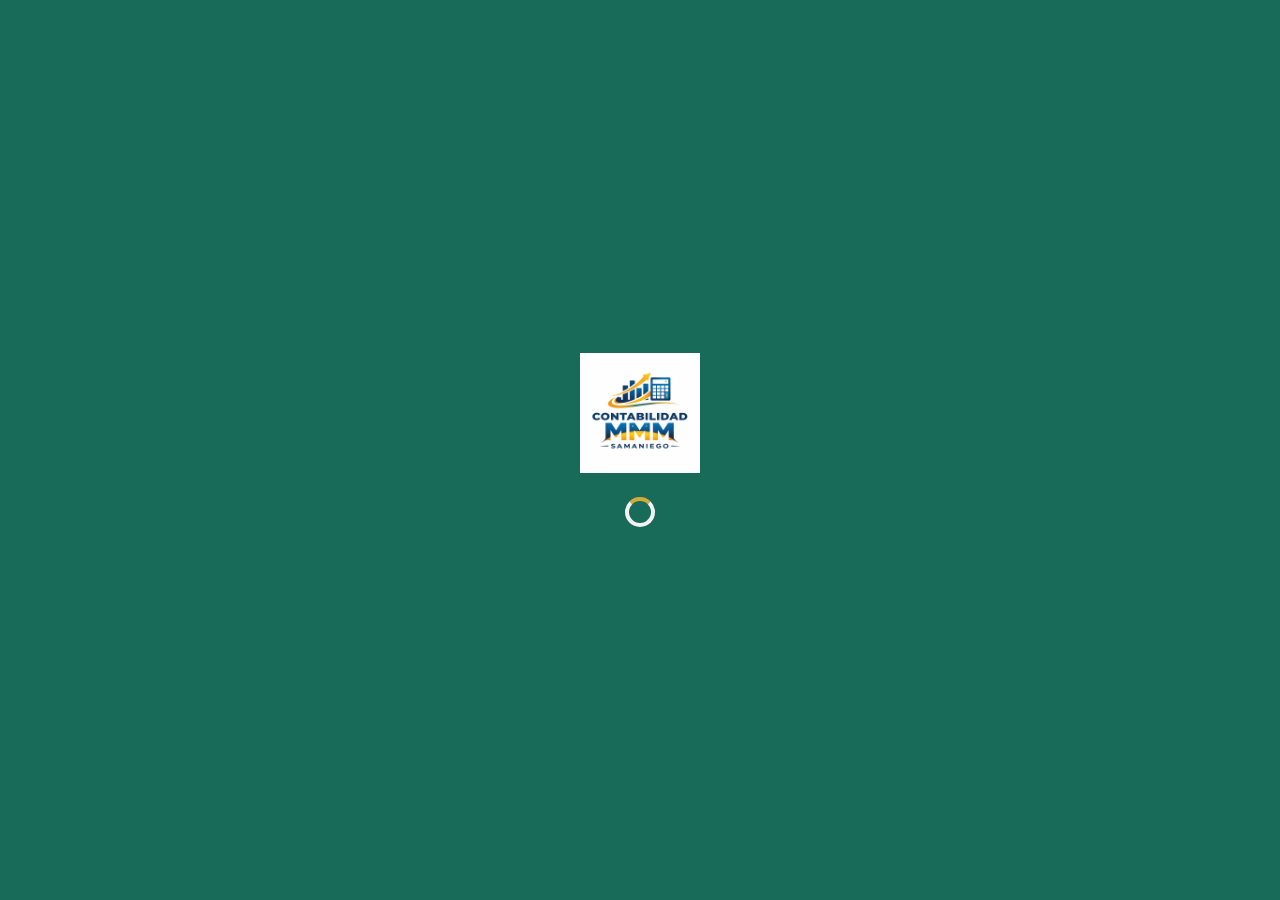
<file: index.html>
<!DOCTYPE html>
<html lang="es">
<head>
    <meta charset="UTF-8">
    <meta name="viewport" content="width=device-width, initial-scale=1.0">
    <title>MMM Samaniego</title>

    <!-- PWA -->
    <link rel="manifest" href="./manifest.json">
    <meta name="theme-color" content="#004a99">

    <!-- CSS -->
    <link rel="stylesheet" href="./style.css">
    <link rel="stylesheet" href="./libs/all.min.css">

    <style>
        body.splash-active {
            overflow: hidden;
        }

        #splash-screen {
            position: fixed;
            top: 0;
            left: 0;
            width: 100vw;
            height: 100vh;
            display: flex;
            justify-content: center;
            align-items: center;
            overflow: hidden;
            opacity: 1;
            transition: opacity 0.5s ease;
        }

        #splash-screen .splash-logo {
            animation: none;
        }

        #splash-screen.is-hidden {
            opacity: 0;
            pointer-events: none;
        }
    </style>

    <!-- ICONO -->
    <link rel="icon" href="./logo.png">
</head>

<body class="splash-active">

    <!-- SPLASH -->
    <div id="splash-screen">
        <div class="splash-content">
            <img src="./logo.png" class="splash-logo">
            <div class="loader"></div>
        </div>
    </div>

    <!-- LOGIN -->
    <div id="login-modal" style="display:none; position:fixed; top:0; left:0; width:100%; height:100%; background:rgba(0,0,0,0.7); justify-content:center; align-items:center; z-index:9999;">
        <div style="background:#004a99; padding:20px; border-radius:10px; color:white; text-align:center;">
            <h3>Acceso Seguro</h3>
            <input type="password" id="pass-input" placeholder="Ingrese clave" style="padding:10px; margin:10px 0;">
            <br>
            <button onclick="verificarClave()">Ingresar</button>
            <p id="error-pass" style="color:red; display:none;">Contraseña incorrecta</p>
        </div>
    </div>

    <!-- CONTENIDO -->
    <div class="app-topbar">
        <header class="app-header">
            <div class="header-content">
                <img src="./logo.png" class="header-logo" alt="">
                <div>
                    <p class="eyebrow">Administración financiera</p>
                    <h1>Tesorería MMM Samaniego</h1>
                </div>
            </div>
        </header>

        <nav class="tabs" aria-label="Secciones de tesorería">
            <button class="tab-button active" type="button" data-view="registrar" aria-selected="true">
                <span class="tab-icon" aria-hidden="true">✎</span><span>Registrar</span>
            </button>
            <button class="tab-button" type="button" data-view="filtrar" aria-selected="false">
                <span class="tab-icon" aria-hidden="true">⌕</span><span>Filtrar</span>
            </button>
            <button class="tab-button" type="button" data-view="informe" aria-selected="false">
                <span class="tab-icon" aria-hidden="true">▥</span><span>Informe</span>
            </button>
            <button class="tab-button" type="button" data-view="tabla" aria-selected="false">
                <span class="tab-icon" aria-hidden="true">▤</span><span>Registros</span>
            </button>
        </nav>
    </div>

    <main class="container">
        <section class="app-view view-registrar active" data-panel="registrar" aria-labelledby="title-registrar">
            <div class="section-heading">
                <p class="eyebrow">Nuevo movimiento</p>
                <h2 id="title-registrar">Registrar ingreso o gasto</h2>
                <p>Completa los datos para guardar un movimiento en la tesorería.</p>
            </div>
            <div class="card">
                <form id="form-registro">
                    <div class="form-grid">
                        <div class="form-group">
                            <label for="fecha">Fecha</label>
                            <input type="date" id="fecha" required>
                        </div>
                        <div class="form-group">
                            <label for="detalle">Actividad o detalle</label>
                            <input type="text" id="detalle" placeholder="Ej. Aporte dominical" required>
                        </div>
                        <div class="form-group">
                            <label for="tipo">Tipo de movimiento</label>
                            <select id="tipo">
                                <option value="entrada">Entrada</option>
                                <option value="salida">Salida</option>
                            </select>
                        </div>
                        <div class="form-group">
                            <label for="monto">Monto</label>
                            <input type="number" id="monto" placeholder="0" min="0" step="any" required>
                        </div>
                    </div>
                    <button class="btn-save" type="submit">Guardar en Base de Datos</button>
                </form>
            </div>
        </section>

        <section class="app-view view-filtrar" data-panel="filtrar" aria-labelledby="title-filtrar">
            <div class="section-heading">
                <p class="eyebrow">Búsqueda</p>
                <h2 id="title-filtrar">Filtrar movimientos</h2>
                <p>Los filtros se aplican a los registros y al informe.</p>
            </div>
            <div class="card">
                <div class="filter-bar">
                    <div class="form-group">
                        <label for="fecha-inicio">Desde</label>
                        <input type="month" id="fecha-inicio">
                    </div>
                    <div class="form-group">
                        <label for="fecha-fin">Hasta</label>
                        <input type="month" id="fecha-fin">
                    </div>
                    <div class="form-group">
                        <label for="filter-actividad">Actividad</label>
                        <input type="text" id="filter-actividad" placeholder="Buscar actividad">
                    </div>
                </div>
                <p class="helper-text">Puedes combinar las fechas con una búsqueda por actividad.</p>
            </div>
        </section>

        <section class="app-view view-informe" data-panel="informe" aria-labelledby="title-informe">
            <div class="section-heading">
                <p class="eyebrow">Resumen financiero</p>
                <h2 id="title-informe">Informe consolidado</h2>
                <p>Consulta y comparte el informe de los movimientos que coinciden con tus filtros.</p>
            </div>
            <div class="card report-card">
                <div class="report-mark" aria-hidden="true">▥</div>
                <div>
                    <h3>Ver informe</h3>
                    <p>Genera el resumen de ingresos, salidas y saldo total.</p>
                </div>
                <button class="btn-primary" type="button" onclick="abrirInforme()">Ver Informe</button>
            </div>
        </section>

        <section class="app-view view-tabla" data-panel="tabla" aria-labelledby="title-tabla">
            <div class="section-heading">
                <p class="eyebrow">Tesorería</p>
                <h2 id="title-tabla">Registros</h2>
                <p>Consulta, exporta o administra los movimientos guardados.</p>
            </div>
            <div class="card table-card">
                <div class="table-heading">
                    <h3>Movimientos registrados</h3>
                    <span class="table-hint">Desliza horizontalmente para ver todas las columnas</span>
                </div>
                <div class="actions table-toolbar">
                    <div class="button-group">
                        <button class="btn-pdf" type="button" onclick="exportarPDF()">PDF</button>
                        <button class="btn-excel" type="button" onclick="exportarExcel()">Excel</button>
                        <button class="btn-backup" type="button" onclick="respaldarDatos()">Backup</button>
                        <button class="btn-restore" type="button" onclick="document.getElementById('fileRestore').click()">Restaurar copia</button>
                        <input type="file" id="fileRestore" accept=".json" hidden onchange="restaurarDatos(event)">
                        <button id="btnLimpiar" class="btn-danger" type="button">Limpiar</button>
                    </div>
                </div>
                <div class="table-container">
                    <table>
                        <thead>
                            <tr>
                                <th>Fecha</th>
                                <th>Detalle</th>
                                <th>Entrada</th>
                                <th>Salida</th>
                                <th>Neto</th>
                                <th>Acción</th>
                            </tr>
                        </thead>
                        <tbody id="lista-datos"></tbody>
                    </table>
                </div>
            </div>
        </section>
    </main>

    <!-- LIBRERÍAS (LOCAL) -->
    <script src="./libs/jspdf.umd.min.js"></script>
    <script src="./libs/jspdf.plugin.autotable.min.js"></script>
    <script src="./libs/xlsx.full.min.js"></script>

    <div id="pantalla-informe" class="report-screen" style="display:none;">

    <div class="report-dialog">

        <!-- HEADER -->
        <div class="report-header">
            <div>
                <p class="eyebrow">Resumen financiero</p>
                <h2>📊 Informe Consolidado</h2>
            </div>
            <button class="report-close" type="button" onclick="cerrarInforme()" aria-label="Cerrar informe">✕</button>
        </div>
        

        <!-- LISTA -->
        <div class="report-content">
        <ul id="lista-informe"></ul>
            
        </div>

        <!-- BOTONES -->
        <div class="report-actions">
            <button class="btn-copy" type="button" onclick="copiarInforme()">Copiar</button>
            <button class="btn-danger" type="button" onclick="limpiarInforme()">Limpiar</button>
            
        </div>

    </div>

</div>

    <div id="toast-registro" class="toast-registro" role="status" aria-live="polite">
        <span class="toast-check" aria-hidden="true">✓</span>
        <span>¡Registro con éxito!</span>
    </div>

    <!-- SCRIPT PRINCIPAL -->
    <script src="./script.js"></script>
    <script>
        document.querySelectorAll('.tab-button').forEach(button => {
            button.addEventListener('click', () => {
                const view = button.dataset.view;
                document.querySelectorAll('.tab-button').forEach(tab => {
                    const selected = tab === button;
                    tab.classList.toggle('active', selected);
                    tab.setAttribute('aria-selected', selected);
                });
                document.querySelectorAll('.app-view').forEach(panel => {
                    panel.classList.toggle('active', panel.dataset.panel === view);
                });
                const reportScreen = document.getElementById('pantalla-informe');
                if (view === 'informe') {
                    abrirInforme();
                } else if (reportScreen.style.display === 'block') {
                    cerrarInforme();
                }
            });
        });

        const registroForm = document.getElementById('form-registro');
        const registroToast = document.getElementById('toast-registro');
        let registroToastTimeout;

        registroForm.addEventListener('submit', () => {
            if (registroForm.elements.fecha.value || registroForm.elements.detalle.value ||
                registroForm.elements.monto.value) return;

            registroToast.classList.add('visible');
            clearTimeout(registroToastTimeout);
            registroToastTimeout = setTimeout(() => {
                registroToast.classList.remove('visible');
            }, 3200);
        });
    </script>

</body>
</html>
</file>
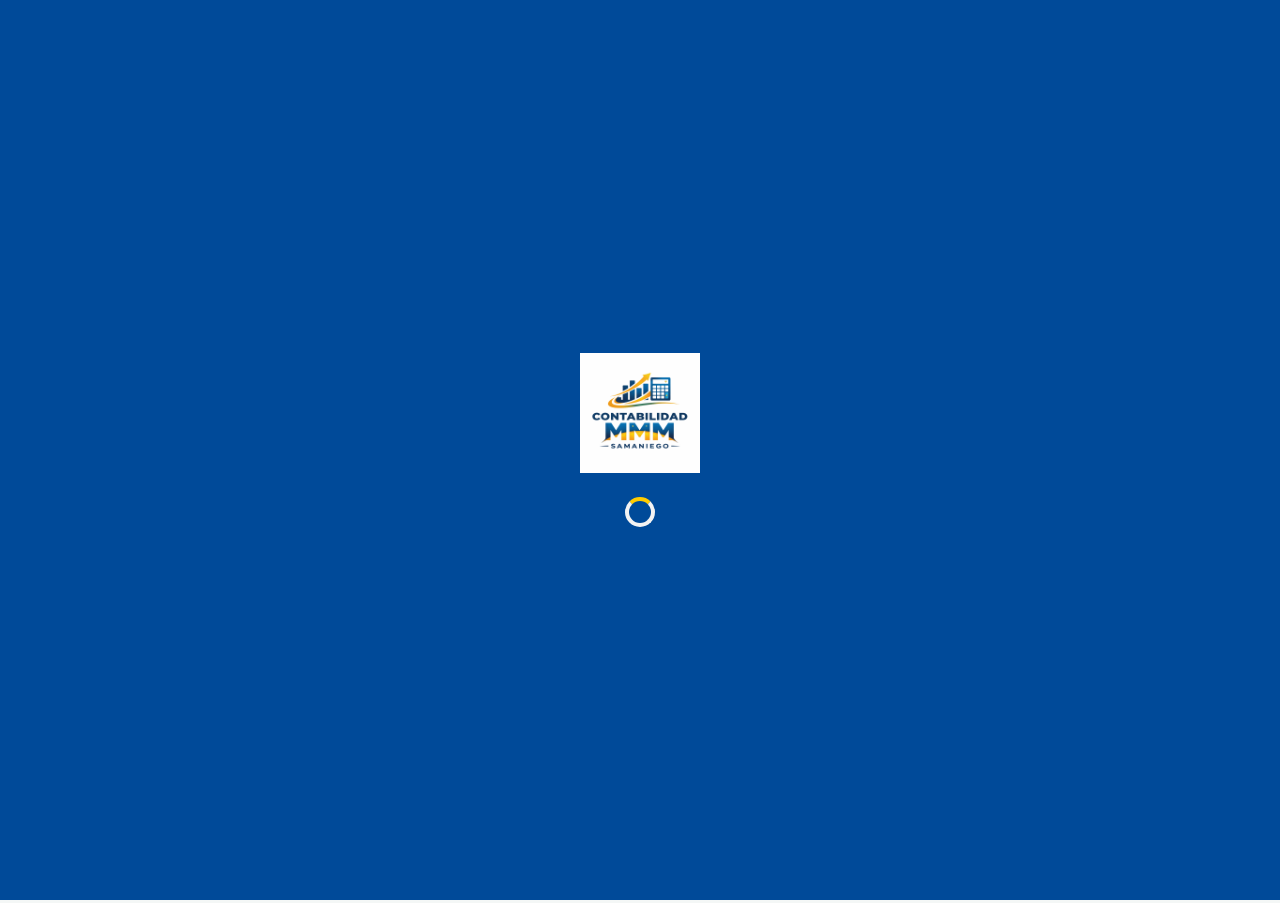
<file: tesoreria-samaniego/index.html>
<!DOCTYPE html>
<html lang="es">
<head>
    <meta charset="UTF-8">
    <meta name="viewport" content="width=device-width, initial-scale=1.0">
    <title>MMM Samaniego</title>

    <!-- PWA -->
    <link rel="manifest" href="./manifest.json">
    <meta name="theme-color" content="#004a99">

    <!-- CSS -->
    <link rel="stylesheet" href="./style.css">
    <link rel="stylesheet" href="./libs/all.min.css">

    <!-- ICONO -->
    <link rel="icon" href="./logo.png">
</head>

<body>

    <!-- SPLASH -->
    <div id="splash-screen">
        <div class="splash-content">
            <img src="./logo.png" class="splash-logo">
            <div class="loader"></div>
        </div>
    </div>

    <!-- LOGIN -->
    <div id="login-modal" style="display:none; position:fixed; top:0; left:0; width:100%; height:100%; background:rgba(0,0,0,0.7); justify-content:center; align-items:center; z-index:9999;">
        <div style="background:#004a99; padding:20px; border-radius:10px; color:white; text-align:center;">
            <h3>Acceso Seguro</h3>
            <input type="password" id="pass-input" placeholder="Ingrese clave" style="padding:10px; margin:10px 0;">
            <br>
            <button onclick="verificarClave()">Ingresar</button>
            <p id="error-pass" style="color:red; display:none;">Contraseña incorrecta</p>
        </div>
    </div>

    <!-- CONTENIDO -->
    <header>
        <h2>📊 Tesorería MMM Samaniego</h2>
    </header>

    <div class="container">

        <!-- FORMULARIO -->
        <div class="card">
            <form id="form-registro">
                <div class="form-group">
                    <input type="date" id="fecha" required>
                </div>
                <div class="form-group">
                    <input type="text" id="detalle" placeholder="Detalle" required>
                </div>
                <div class="form-group">
                    <select id="tipo">
                        <option value="entrada">Entrada</option>
                        <option value="salida">Salida</option>
                    </select>
                </div>
                <div class="form-group">
                    <input type="number" id="monto" placeholder="Monto" required>
                </div>
                <button class="btn-save">Guardar</button>
            </form>
        </div>

        <!-- FILTROS -->
        <div class="card">
            <div class="filter-bar">
                <input type="month" id="fecha-inicio">
                <input type="month" id="fecha-fin">
                <input type="text" id="filter-actividad" placeholder="Buscar actividad">
            </div>
        </div>

        <!-- RESUMEN -->
        <div id="resumen-totales"></div>

        <!-- TABLA -->
        <div class="table-container">
            <table>
                <thead>
                    <tr>
                        <th>Fecha</th>
                        <th>Detalle</th>
                        <th>Entrada</th>
                        <th>Salida</th>
                        <th>Neto</th>
                        <th>Acción</th>
                    </tr>
                </thead>
                <tbody id="lista-datos"></tbody>
            </table>
        </div>

        <!-- BOTONES -->
        <div class="actions">
            <div class="button-group">
                <button class="btn-pdf" onclick="exportarPDF()">PDF</button>
                <button class="btn-excel" onclick="exportarExcel()">Excel</button>
                <button class="btn-backup" onclick="respaldarDatos()">Backup</button>
               <button class="btn-restore" onclick="document.getElementById('fileRestore').click()">
    Restaurar copia
</button>

<input type="file" id="fileRestore" accept=".json" style="display:none" onchange="restaurarDatos(event)">
                <button id="btnLimpiar" class="btn-danger">Limpiar</button>
            </div>
        </div>

        <!-- INFORME -->
        <div class="card">
            <h3>Informe Consolidado</h3>
            <ul id="lista-informe"></ul>
            <button onclick="limpiarInformeTemporal()">Limpiar Informe</button>
            <button onclick="copiarResumenInforme()">Copiar Informe</button>
        </div>

    </div>

    <!-- LIBRERÍAS (LOCAL) -->
    <script src="./libs/jspdf.umd.min.js"></script>
    <script src="./libs/jspdf.plugin.autotable.min.js"></script>
    <script src="./libs/xlsx.full.min.js"></script>

    <!-- SCRIPT PRINCIPAL -->
    <script src="./script.js"></script>

</body>
</html>
</file>
<file: style.css>
:root {
    --primary: #004a99;
    --secondary: #ffcc00;
    --bg: #f4f7f6;
}

/* 1. Reset Global para centrado perfecto */
* {
    box-sizing: border-box; /* Crucial para que el padding no desplace los elementos */
}

body { 
    font-family: 'Segoe UI', sans-serif; 
    background: var(--bg); 
    margin: 0; 
    padding: 0; 
    display: flex;
    flex-direction: column;
    align-items: center; /* Centra todo en el eje horizontal */
}

header { 
    background: var(--primary); 
    color: white; 
    padding: 20px; 
    text-align: center; 
    box-shadow: 0 2px 5px rgba(0,0,0,0.1); 
    width: 100%; /* El encabezado sí ocupa todo el ancho */
}

/* 2. Ajuste del Contenedor para Celular */
.container { 
    width: 100%;
    max-width: 800px; 
    margin: 0 auto; 
    padding: 15px; /* Padding uniforme para que no toque los bordes del celular */
    display: flex;
    flex-direction: column;
}

.card { 
    background: white; 
    padding: 20px; 
    border-radius: 10px; 
    box-shadow: 0 4px 6px rgba(0,0,0,0.1); 
    margin-bottom: 20px; 
    width: 100%;
}

.form-group { margin-bottom: 15px; display: flex; flex-direction: column; }
input, select { 
    padding: 12px; 
    border: 1px solid #ccc; 
    border-radius: 5px; 
    font-size: 16px; 
    width: 100%; /* Asegura que ocupen todo el ancho del formulario */
}

.btn-save { 
    background: var(--primary); 
    color: white; 
    border: none; 
    padding: 12px; 
    border-radius: 5px; 
    cursor: pointer; 
    width: 100%; 
    font-weight: bold; 
    margin-bottom: 10px;
}

/* Botón Limpiar (Estilo Rojo) */
.btn-danger {
    background: #dc3545;
    color: white;
    border: none;
    padding: 12px;
    border-radius: 5px;
    cursor: pointer;
    width: 100%;
    font-weight: bold;
}

.actions { margin-bottom: 20px; width: 100%; }

/* Ajuste de filtros para que no se amontonen en el celular */
.filter-bar { 
    display: flex; 
    gap: 10px; 
    margin-bottom: 10px; 
    flex-wrap: wrap; /* Permite que bajen si no caben */
}
.filter-bar select, .filter-bar input {
    flex: 1;
    min-width: 150px;
}

.button-group { 
    display: flex; 
    flex-wrap: wrap; 
    gap: 8px; 
    justify-content: center; /* Centra los botones de exportación */
}

button { border: none; border-radius: 5px; padding: 10px 15px; cursor: pointer; font-weight: bold; }
.btn-pdf { background: #e74c3c; color: white; }
.btn-excel { background: #27ae60; color: white; }
.btn-backup { background: #2980b9; color: white; }
.btn-restore { background: #f39c12; color: white; }

/* 3. Tabla Responsiva */
.table-container { 
    overflow-x: auto; 
    background: white; 
    border-radius: 10px; 
    width: 100%;
    box-shadow: 0 2px 4px rgba(0,0,0,0.1);
}

table { width: 100%; border-collapse: collapse; min-width: 600px; /* Evita que la tabla se comprima demasiado */ }
th, td { padding: 12px; text-align: left; border-bottom: 1px solid #ddd; }
th { background: #eee; }

/* Splash Screen Centrado Total */
#splash-screen {
    position: fixed; top: 0; left: 0; width: 100%; height: 100%;
    background: var(--primary); display: flex; justify-content: center;
    align-items: center; z-index: 10000; transition: opacity 0.5s ease;
}
.splash-content { text-align: center; color: white; padding: 20px; }
.splash-logo { width: 120px; animation: pulse 2s infinite; }
.loader { 
    border: 4px solid #f3f3f3; 
    border-top: 4px solid var(--secondary); 
    border-radius: 50%; 
    width: 30px; 
    height: 30px; 
    animation: spin 1s linear infinite; 
    margin: 20px auto; 
}

@keyframes spin { 0% { transform: rotate(0deg); } 100% { transform: rotate(360deg); } }
@keyframes pulse { 0% { transform: scale(1); } 50% { transform: scale(1.1); } 100% { transform: scale(1); } }

.btn-restore {
    background: #f39c12 !important;
    color: #fff !important;
    border: none;
}

/* ===== TOTAL GENERAL ===== */
.total-general {
    margin-top: 20px;
    padding: 15px;
    border-radius: 112px;
    text-align: center;
    background: linear-gradient(135deg, #22c55e, #16a34a);
    box-shadow: 0 10px 25px rgba(0, 0, 0, 0.4);
}

.total-general h2 {
    color: white;
    font-size: 18px;
    margin: 0;
    letter-spacing: 1px;
}

.total-general p {
    color: white;
    font-size: 28px; /* 🔥 grande */
    font-weight: bold;
    margin-top: 10px;
}

/* Interfaz por pestañas */
:root {
    --primary: #176b58;
    --primary-dark: #105544;
    --primary-soft: #e8f4f0;
    --secondary: #d7a93b;
    --bg: #f4f7f6;
    --text: #1d2b27;
    --muted: #718079;
    --border: #e4ebe7;
    --card-shadow: 0 12px 32px rgba(28, 54, 43, 0.07);
}

body {
    display: block;
    min-height: 100vh;
    color: var(--text);
    background: var(--bg);
    font-family: "Segoe UI", -apple-system, BlinkMacSystemFont, sans-serif;
}

.app-header {
    width: 100%;
    padding: 26px 24px;
    color: white;
    background: linear-gradient(115deg, #145d4d, #217b65);
    box-shadow: none;
}

.header-content {
    display: flex;
    align-items: center;
    gap: 14px;
    width: min(100%, 980px);
    margin: 0 auto;
}

.header-logo {
    width: 48px;
    height: 48px;
    object-fit: contain;
    border-radius: 12px;
}

.app-header h1 {
    margin: 0;
    font-size: clamp(1.2rem, 3vw, 1.65rem);
    font-weight: 650;
    letter-spacing: -0.035em;
}

.eyebrow {
    margin: 0 0 6px;
    color: var(--muted);
    font-size: 0.74rem;
    font-weight: 700;
    letter-spacing: 0.1em;
    text-transform: uppercase;
}

.app-header .eyebrow {
    color: rgba(255, 255, 255, 0.72);
}

.tabs {
    position: sticky;
    top: 0;
    z-index: 20;
    display: flex;
    justify-content: center;
    gap: 8px;
    width: 100%;
    padding: 12px 20px;
    background: rgba(255, 255, 255, 0.94);
    border-bottom: 1px solid var(--border);
    box-shadow: 0 4px 14px rgba(28, 54, 43, 0.04);
    backdrop-filter: blur(12px);
}

.tab-button {
    position: relative;
    display: inline-flex;
    align-items: center;
    justify-content: center;
    gap: 9px;
    min-width: 130px;
    padding: 11px 17px;
    color: #64736c;
    background: transparent;
    border-radius: 10px;
    font-size: 0.94rem;
    transition: color 160ms ease, background 160ms ease, transform 160ms ease;
}

.tab-button:hover {
    color: var(--primary);
    background: #f1f6f3;
    transform: translateY(-1px);
}

.tab-button.active {
    color: var(--primary-dark);
    background: var(--primary-soft);
}

.tab-button.active::after {
    position: absolute;
    right: 18px;
    bottom: -12px;
    left: 18px;
    height: 3px;
    background: var(--primary);
    border-radius: 3px 3px 0 0;
    content: "";
}

.tab-icon {
    font-size: 1.2rem;
    line-height: 1;
}

.container {
    display: block;
    width: min(100%, 980px);
    max-width: 980px;
    margin: 0 auto;
    padding: 36px 24px 56px;
}

.app-view {
    display: none;
    animation: view-appear 180ms ease-out;
}

.app-view.active {
    display: block;
}

@keyframes view-appear {
    from { opacity: 0; transform: translateY(4px); }
    to { opacity: 1; transform: translateY(0); }
}

.section-heading {
    margin-bottom: 22px;
}

.section-heading h2 {
    margin: 0;
    font-size: clamp(1.45rem, 3vw, 1.8rem);
    letter-spacing: -0.04em;
}

.section-heading > p:last-child {
    margin: 9px 0 0;
    color: var(--muted);
    line-height: 1.55;
}

.card {
    margin: 0;
    padding: clamp(20px, 4vw, 30px);
    background: #fff;
    border: 1px solid rgba(228, 235, 231, 0.9);
    border-radius: 16px;
    box-shadow: var(--card-shadow);
}

.form-grid {
    display: grid;
    grid-template-columns: repeat(2, minmax(0, 1fr));
    gap: 18px;
}

.form-group {
    min-width: 0;
    margin: 0;
    gap: 8px;
}

.form-group label {
    color: #43534b;
    font-size: 0.88rem;
    font-weight: 650;
}

input, select {
    min-height: 48px;
    padding: 12px 14px;
    color: var(--text);
    background: #fff;
    border: 1px solid #dce5df;
    border-radius: 9px;
    font: inherit;
    transition: border-color 150ms ease, box-shadow 150ms ease;
}

input:focus, select:focus {
    border-color: var(--primary);
    outline: none;
    box-shadow: 0 0 0 3px rgba(23, 107, 88, 0.12);
}

button {
    border-radius: 9px;
    font: inherit;
    font-weight: 650;
    transition: filter 150ms ease, transform 150ms ease;
}

button:hover {
    filter: brightness(0.96);
}

button:active {
    transform: translateY(1px);
}

.btn-save, .btn-primary {
    min-height: 48px;
    margin-top: 22px;
    padding: 12px 20px;
    color: #fff;
    background: var(--primary);
    border-radius: 9px;
}

.btn-save {
    width: 100%;
}

.btn-save:hover, .btn-primary:hover {
    background: var(--primary-dark);
    filter: none;
}

.filter-bar {
    display: grid;
    grid-template-columns: repeat(3, minmax(0, 1fr));
    gap: 16px;
    margin: 0;
}

.filter-bar input {
    min-width: 0;
}

.helper-text, .table-hint {
    color: var(--muted);
    font-size: 0.84rem;
}

.helper-text {
    margin: 18px 0 0;
}

.report-card {
    display: flex;
    align-items: center;
    gap: 18px;
}

.report-mark {
    display: grid;
    flex: 0 0 52px;
    width: 52px;
    height: 52px;
    place-items: center;
    color: var(--primary);
    background: var(--primary-soft);
    border-radius: 14px;
    font-size: 1.5rem;
}

.report-card h3, .table-heading h3, .actions h3 {
    margin: 0;
    font-size: 1rem;
}

.report-card p {
    margin: 6px 0 0;
    color: var(--muted);
    line-height: 1.5;
}

.report-card .btn-primary {
    flex-shrink: 0;
    margin: 0 0 0 auto;
}

.table-card {
    padding: 22px;
}

.table-heading {
    display: flex;
    align-items: baseline;
    justify-content: space-between;
    gap: 12px;
    margin-bottom: 16px;
}

.table-container {
    overflow-x: auto;
    background: #fff;
    border: 1px solid var(--border);
    border-radius: 10px;
    box-shadow: none;
}

table {
    min-width: 650px;
    border-collapse: collapse;
}

th, td {
    padding: 13px 15px;
    border-bottom: 1px solid #edf1ee;
    font-size: 0.9rem;
}

th {
    color: #586860;
    background: #f7f9f8;
    font-size: 0.78rem;
    font-weight: 700;
    letter-spacing: 0.04em;
    text-transform: uppercase;
}

tbody tr:last-child td {
    border-bottom: 0;
}

.actions {
    width: 100%;
    margin: 24px 0 0;
}

.actions h3 {
    margin-bottom: 12px;
}

.button-group {
    justify-content: flex-start;
}

.button-group button {
    min-height: 42px;
    padding: 10px 15px;
}

.btn-danger {
    width: auto;
    background: #c94b4b;
}

#pantalla-informe {
    background: #f4f7f6 !important;
}

#pantalla-informe > div > div:first-child h2 {
    color: var(--text) !important;
}

#pantalla-informe > div > div:nth-child(2) {
    color: var(--text);
    background: #fff !important;
    box-shadow: var(--card-shadow);
}

#lista-informe {
    color: var(--text) !important;
}

@media (max-width: 640px) {
    .app-header {
        padding: 21px 18px;
    }

    .header-logo {
        width: 42px;
        height: 42px;
    }

    .tabs {
        justify-content: space-around;
        gap: 2px;
        padding: 9px 8px;
    }

    .tab-button {
        flex: 1;
        flex-direction: column;
        gap: 4px;
        min-width: 0;
        padding: 8px 4px;
        font-size: 0.74rem;
    }

    .tab-button.active::after {
        right: 12px;
        bottom: -9px;
        left: 12px;
    }

    .container {
        padding: 26px 16px 40px;
    }

    .form-grid, .filter-bar {
        grid-template-columns: 1fr;
        gap: 15px;
    }

    .report-card {
        align-items: flex-start;
        flex-wrap: wrap;
    }

    .report-card > div:nth-child(2) {
        flex: 1;
    }

    .report-card .btn-primary {
        width: 100%;
        margin: 2px 0 0;
    }

    .table-card {
        padding: 17px;
    }

    .table-heading {
        align-items: flex-start;
        flex-direction: column;
        gap: 6px;
    }

    .button-group {
        display: grid;
        grid-template-columns: repeat(2, minmax(0, 1fr));
    }

    .button-group button {
        width: 100%;
    }
}

@media (prefers-reduced-motion: reduce) {
    *, *::before, *::after {
        animation-duration: 0.01ms !important;
        scroll-behavior: auto !important;
        transition-duration: 0.01ms !important;
    }
}

/* La navegación permanece disponible sobre la pantalla del informe. */
:root {
    --app-topbar-height: 166px;
}

.app-header {
    display: flex;
    align-items: center;
    height: 100px;
    padding: 0 24px;
}

.app-topbar {
    position: sticky;
    top: 0;
    z-index: 20;
}

.tabs {
    position: relative;
    top: auto;
    z-index: auto;
    height: 66px;
    padding: 8px 20px;
    pointer-events: auto;
}

#pantalla-informe {
    position: fixed !important;
    top: var(--app-topbar-height, 166px) !important;
    right: 0 !important;
    bottom: 0 !important;
    left: 0 !important;
    z-index: 5 !important;
    width: 100% !important;
    height: calc(100vh - var(--app-topbar-height, 166px)) !important;
    height: calc(100dvh - var(--app-topbar-height, 166px)) !important;
    overflow: auto !important;
    padding: 20px 24px !important;
}

.report-dialog {
    display: flex;
    flex-direction: column;
    width: min(100%, 800px);
    min-height: min(760px, calc(100vh - var(--app-topbar-height, 166px) - 40px));
    min-height: min(760px, calc(100dvh - var(--app-topbar-height, 166px) - 40px));
    margin: 0 auto;
    padding: clamp(18px, 4vw, 30px);
    background: #fff;
    border: 1px solid var(--border);
    border-radius: 18px;
    box-shadow: var(--card-shadow);
}

.report-header {
    display: flex;
    align-items: center;
    justify-content: space-between;
    gap: 16px;
    margin-bottom: 20px;
}

.report-header .eyebrow {
    margin-bottom: 5px;
}

.report-header h2 {
    margin: 0;
    color: var(--text);
    font-size: clamp(1.25rem, 3vw, 1.65rem);
    letter-spacing: -0.035em;
}

.report-close {
    flex: 0 0 42px;
    width: 42px;
    height: 42px;
    padding: 0;
    color: #53625b;
    background: #f1f5f2;
    border: 1px solid var(--border);
    border-radius: 12px;
    font-size: 1.1rem;
}

.report-content {
    flex: 1;
    padding: 18px;
    background: #f8faf9;
    border: 1px solid var(--border);
    border-radius: 12px;
}

#lista-informe {
    margin: 0;
    padding: 0;
    color: var(--text) !important;
    list-style: none;
}

#lista-informe li {
    color: var(--text);
    line-height: 1.55;
}

#lista-informe li > div {
    gap: 14px;
}

#lista-informe .total-general {
    border-radius: 14px;
    box-shadow: 0 8px 20px rgba(22, 111, 81, 0.14);
}

.report-actions {
    display: flex;
    justify-content: flex-end;
    gap: 10px;
    margin-top: 18px;
    padding-top: 16px;
    border-top: 1px solid var(--border);
}

.report-actions button {
    min-width: 112px;
    min-height: 44px;
    padding: 10px 16px;
}

.btn-copy {
    color: #fff;
    background: var(--primary);
}

.report-actions .btn-danger {
    width: auto;
}

.table-toolbar {
    margin: 0 0 16px;
}

.table-toolbar .button-group {
    justify-content: flex-start;
}

.table-toolbar .btn-pdf {
    background: #d94f4f;
}

.table-toolbar .btn-excel {
    background: #21865a;
}

.table-toolbar .btn-backup {
    background: #3976ae;
}

.table-toolbar .btn-restore {
    background: #c78322 !important;
}

.table-toolbar .btn-danger {
    background: #c94b4b;
}

.toast-registro {
    position: fixed;
    right: 24px;
    bottom: 24px;
    z-index: 10001;
    display: flex;
    align-items: center;
    gap: 12px;
    min-width: min(320px, calc(100vw - 32px));
    padding: 15px 19px;
    color: #174b37;
    background: #fff;
    border: 1px solid #cce8d9;
    border-radius: 13px;
    box-shadow: 0 14px 36px rgba(20, 57, 40, 0.18);
    font-weight: 650;
    opacity: 0;
    pointer-events: none;
    transform: translateY(12px);
    transition: opacity 180ms ease, transform 180ms ease;
}

.toast-registro.visible {
    opacity: 1;
    transform: translateY(0);
}

.toast-check {
    display: grid;
    flex: 0 0 28px;
    width: 28px;
    height: 28px;
    place-items: center;
    color: #fff;
    background: #239766;
    border-radius: 50%;
}

@media (max-width: 640px) {
    :root {
        --app-topbar-height: 144px;
    }

    .app-header {
        height: 84px;
        padding: 0 18px;
    }

    .tabs {
        height: 60px;
        padding: 4px 8px;
    }

    #pantalla-informe {
        top: var(--app-topbar-height, 144px) !important;
        height: calc(100vh - var(--app-topbar-height, 144px)) !important;
        height: calc(100dvh - var(--app-topbar-height, 144px)) !important;
        padding: 14px !important;
    }

    .report-dialog {
        min-height: calc(100vh - var(--app-topbar-height, 144px) - 28px);
        min-height: calc(100dvh - var(--app-topbar-height, 144px) - 28px);
        padding: 18px;
    }

    .report-content {
        padding: 13px;
    }

    .report-actions {
        display: grid;
        grid-template-columns: repeat(2, minmax(0, 1fr));
    }

    .report-actions button {
        width: 100%;
        min-width: 0;
    }

    .table-toolbar .button-group {
        display: grid;
        grid-template-columns: repeat(2, minmax(0, 1fr));
    }

    .table-toolbar .button-group button {
        width: 100%;
    }

    .toast-registro {
        right: 16px;
        bottom: 16px;
        left: 16px;
        justify-content: center;
    }
}
</file>
<file: tesoreria-samaniego/style.css>
:root {
    --primary: #004a99;
    --secondary: #ffcc00;
    --bg: #f4f7f6;
}

/* 1. Reset Global para centrado perfecto */
* {
    box-sizing: border-box; /* Crucial para que el padding no desplace los elementos */
}

body { 
    font-family: 'Segoe UI', sans-serif; 
    background: var(--bg); 
    margin: 0; 
    padding: 0; 
    display: flex;
    flex-direction: column;
    align-items: center; /* Centra todo en el eje horizontal */
}

header { 
    background: var(--primary); 
    color: white; 
    padding: 20px; 
    text-align: center; 
    box-shadow: 0 2px 5px rgba(0,0,0,0.1); 
    width: 100%; /* El encabezado sí ocupa todo el ancho */
}

/* 2. Ajuste del Contenedor para Celular */
.container { 
    width: 100%;
    max-width: 800px; 
    margin: 0 auto; 
    padding: 15px; /* Padding uniforme para que no toque los bordes del celular */
    display: flex;
    flex-direction: column;
}

.card { 
    background: white; 
    padding: 20px; 
    border-radius: 10px; 
    box-shadow: 0 4px 6px rgba(0,0,0,0.1); 
    margin-bottom: 20px; 
    width: 100%;
}

.form-group { margin-bottom: 15px; display: flex; flex-direction: column; }
input, select { 
    padding: 12px; 
    border: 1px solid #ccc; 
    border-radius: 5px; 
    font-size: 16px; 
    width: 100%; /* Asegura que ocupen todo el ancho del formulario */
}

.btn-save { 
    background: var(--primary); 
    color: white; 
    border: none; 
    padding: 12px; 
    border-radius: 5px; 
    cursor: pointer; 
    width: 100%; 
    font-weight: bold; 
    margin-bottom: 10px;
}

/* Botón Limpiar (Estilo Rojo) */
.btn-danger {
    background: #dc3545;
    color: white;
    border: none;
    padding: 12px;
    border-radius: 5px;
    cursor: pointer;
    width: 100%;
    font-weight: bold;
}

.actions { margin-bottom: 20px; width: 100%; }

/* Ajuste de filtros para que no se amontonen en el celular */
.filter-bar { 
    display: flex; 
    gap: 10px; 
    margin-bottom: 10px; 
    flex-wrap: wrap; /* Permite que bajen si no caben */
}
.filter-bar select, .filter-bar input {
    flex: 1;
    min-width: 150px;
}

.button-group { 
    display: flex; 
    flex-wrap: wrap; 
    gap: 8px; 
    justify-content: center; /* Centra los botones de exportación */
}

button { border: none; border-radius: 5px; padding: 10px 15px; cursor: pointer; font-weight: bold; }
.btn-pdf { background: #e74c3c; color: white; }
.btn-excel { background: #27ae60; color: white; }
.btn-backup { background: #2980b9; color: white; }
.btn-restore { background: #f39c12; color: white; }

/* 3. Tabla Responsiva */
.table-container { 
    overflow-x: auto; 
    background: white; 
    border-radius: 10px; 
    width: 100%;
    box-shadow: 0 2px 4px rgba(0,0,0,0.1);
}

table { width: 100%; border-collapse: collapse; min-width: 600px; /* Evita que la tabla se comprima demasiado */ }
th, td { padding: 12px; text-align: left; border-bottom: 1px solid #ddd; }
th { background: #eee; }

/* Splash Screen Centrado Total */
#splash-screen {
    position: fixed; top: 0; left: 0; width: 100%; height: 100%;
    background: var(--primary); display: flex; justify-content: center;
    align-items: center; z-index: 10000; transition: opacity 0.5s ease;
}
.splash-content { text-align: center; color: white; padding: 20px; }
.splash-logo { width: 120px; animation: pulse 2s infinite; }
.loader { 
    border: 4px solid #f3f3f3; 
    border-top: 4px solid var(--secondary); 
    border-radius: 50%; 
    width: 30px; 
    height: 30px; 
    animation: spin 1s linear infinite; 
    margin: 20px auto; 
}

@keyframes spin { 0% { transform: rotate(0deg); } 100% { transform: rotate(360deg); } }
@keyframes pulse { 0% { transform: scale(1); } 50% { transform: scale(1.1); } 100% { transform: scale(1); } }

.btn-restore {
    background: #f39c12 !important;
    color: #fff !important;
    border: none;
}
</file>
